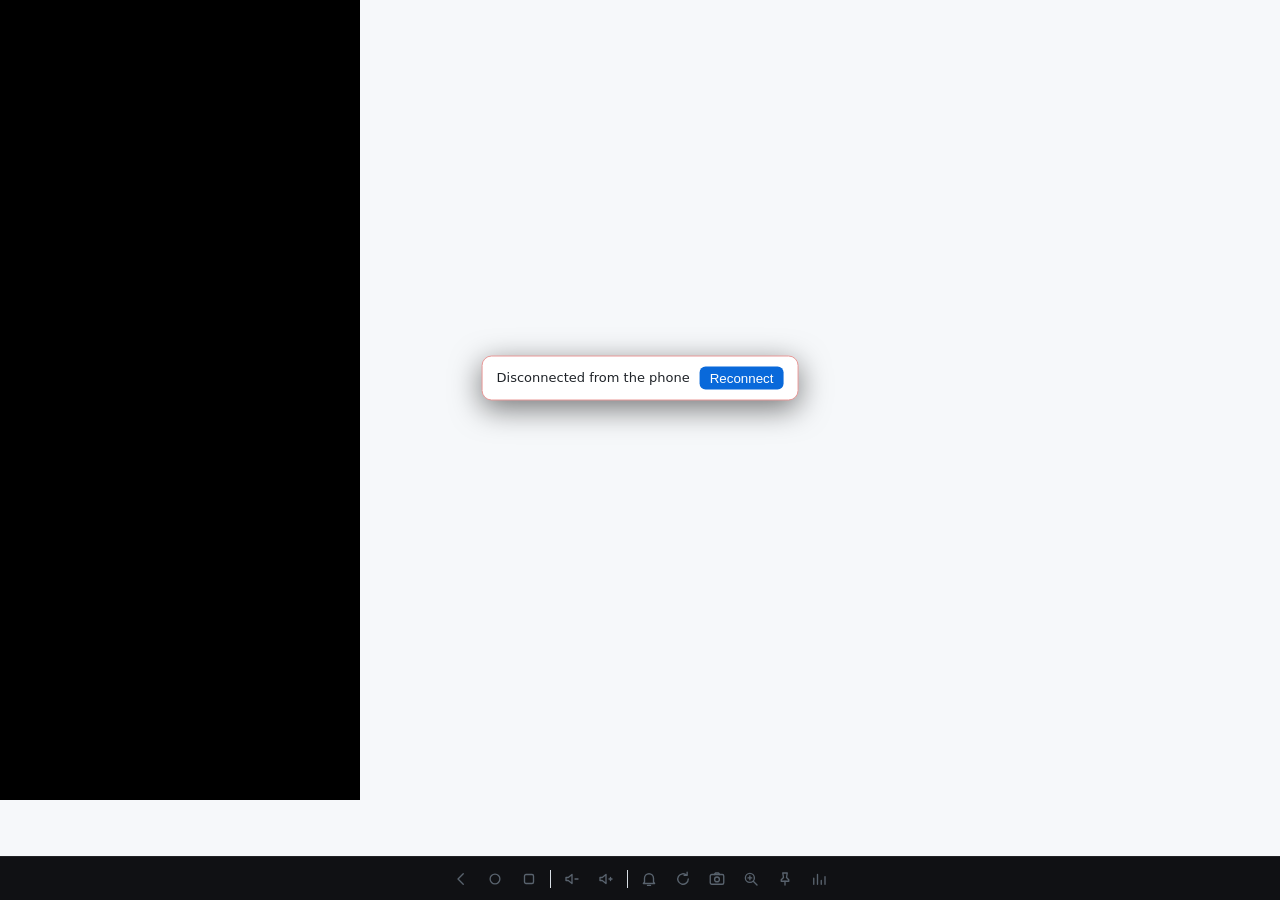
<file: pc/phonesync/ui/screen.html>
<!doctype html>
<html lang="en">
<head>
<meta charset="utf-8">
<meta name="viewport" content="width=device-width, initial-scale=1, user-scalable=no">
<title>Phone</title>
<link rel="icon" href="icon.png">
<link rel="stylesheet" href="screen.css">
</head>
<body>
<div id="stage" tabindex="0">
  <div id="view"><canvas id="screen" width="360" height="800"></canvas></div>
</div>

<div id="status"><div class="spinner"></div><span id="statusText">Connecting…</span>
  <button id="retry" hidden>Reconnect</button></div>

<div id="secure" hidden>
  <svg viewBox="0 0 24 24"><rect x="5" y="10.5" width="14" height="10" rx="2.2"/><path d="M8 10.5V8a4 4 0 0 1 8 0v2.5"/><path d="M12 14.5v2"/></svg>
  <b id="secureTitle">This app protects its screen</b>
  <span>Android shows it only on the phone itself — it can't appear on a PC, in screenshots or recordings.</span>
  <button id="toPhone">Continue on the phone</button>
</div>
<div id="stats" hidden></div>
<div id="zoomBadge" hidden></div>

<nav id="toolbar" aria-label="Phone controls">
  <button data-key="BACK" title="Back (right click / Esc)"><svg viewBox="0 0 24 24"><path d="M15 5 8 12l7 7"/></svg></button>
  <button data-key="HOME" title="Home (middle click)" class="opt-nonapp"><svg viewBox="0 0 24 24"><circle cx="12" cy="12" r="6.5"/></svg></button>
  <button data-key="APP_SWITCH" title="Recent apps" class="opt-nonapp"><svg viewBox="0 0 24 24"><rect x="6" y="6" width="12" height="12" rx="2"/></svg></button>
  <span class="sep opt-nonapp"></span>
  <button data-key="VOLUME_DOWN" title="Volume down"><svg viewBox="0 0 24 24"><path d="M4 10h3l5-4v12l-5-4H4z"/><path d="M16 12h4"/></svg></button>
  <button data-key="VOLUME_UP" title="Volume up"><svg viewBox="0 0 24 24"><path d="M4 10h3l5-4v12l-5-4H4z"/><path d="M16 12h4M18 10v4"/></svg></button>
  <span class="sep"></span>
  <button data-cmd="notifications" title="Notifications" class="opt-display opt-main"><svg viewBox="0 0 24 24"><path d="M6 16V11a6 6 0 0 1 12 0v5l1.5 2h-15z"/><path d="M10 20.5h4"/></svg></button>
  <button data-cmd="rotate" title="Rotate 90°" class="opt-display"><svg viewBox="0 0 24 24"><path d="M19 12a7 7 0 1 1-2.1-5"/><path d="M17.5 3v4h-4"/></svg></button>
  <button data-cmd="torch" title="Torch" class="opt-camera"><svg viewBox="0 0 24 24"><path d="M8 3h8l-1 6H9z"/><path d="M9 9h6v12H9z"/></svg></button>
  <button data-act="shot" title="Copy screenshot to clipboard"><svg viewBox="0 0 24 24"><rect x="3" y="6" width="18" height="13" rx="2"/><circle cx="12" cy="12.5" r="3.2"/><path d="M8.5 6l1.5-2h4l1.5 2"/></svg></button>
  <button data-act="zoom" title="View zoom (magnifier): wheel/pinch zooms this view, drag pans. Alt+wheel always zooms the view. Double-click to reset."><svg viewBox="0 0 24 24"><circle cx="10.5" cy="10.5" r="6"/><path d="M15 15l5 5M8 10.5h5M10.5 8v5"/></svg></button>
  <button data-act="pin" title="Keep on top"><svg viewBox="0 0 24 24"><path d="M9 4h6l-1 6 3 3v2H7v-2l3-3z"/><path d="M12 15v5"/></svg></button>
  <button data-act="stats" title="Stats (F2)"><svg viewBox="0 0 24 24"><path d="M5 19V11M10 19V6M15 19v-5M20 19V9"/></svg></button>
</nav>

<script src="screen.js"></script>
</body>
</html>
</file>
<file: pc/phonesync/ui/screen.css>
/* Phone screen viewer — same palette as style.css */
:root {
  --bg: #0b0f14; --panel: #11161d; --panel2: #161c25; --line: #222a35; --text: #e6edf3; --muted: #8b98a8;
  --accent: #2f81f7; --accent2: #1f6feb; --ok: #3fb950; --warn: #d29922; --bad: #f85149;
  --radius: 10px; color-scheme: dark;
}
@media (prefers-color-scheme: light) {
  :root:not([data-theme="dark"]) {
    --bg: #f6f8fa; --panel: #ffffff; --panel2: #f0f3f6; --line: #d8dee4; --text: #1f2328; --muted: #59636e;
    --accent: #0969da; --accent2: #0969da; color-scheme: light;
  }
}
/* the viewer is always dark: phone content looks best on black */
:root { --bg: #000; --bar: 44px; }
* { box-sizing: border-box; }
[hidden] { display: none !important; }
html, body { margin: 0; height: 100%; background: var(--bg); color: var(--text); overflow: hidden;
  font: 13px/1.4 "Segoe UI Variable Text", "Segoe UI", system-ui, sans-serif; user-select: none; }

#stage { position: fixed; inset: 0 0 var(--bar) 0; overflow: hidden; outline: none; touch-action: none; cursor: default; }
#view { position: absolute; left: 0; top: 0; transform-origin: 0 0; will-change: transform; }
#screen { display: block; background: #000; image-rendering: auto; }
body.zoomed #screen { image-rendering: pixelated; }
body.magnifier #stage { cursor: grab; }
body.magnifier.dragging #stage { cursor: grabbing; }

#status { position: fixed; left: 50%; top: 42%; transform: translate(-50%, -50%); display: flex; align-items: center;
  gap: 10px; padding: 10px 14px; border-radius: var(--radius); background: var(--panel); border: 1px solid var(--line);
  color: var(--muted); max-width: calc(100% - 32px); box-shadow: 0 8px 30px #0008; }
#status span { white-space: pre-line; overflow-wrap: anywhere; max-height: 50vh; overflow: auto; }
#status.error { color: var(--text); border-color: color-mix(in srgb, var(--bad) 50%, var(--line)); }
#status.error .spinner { display: none; }
#status button { border: 0; background: var(--accent2); color: #fff; border-radius: 6px; padding: 4px 10px; cursor: pointer; }
.spinner { width: 14px; height: 14px; border-radius: 50%; border: 2px solid var(--line); border-top-color: var(--accent);
  animation: spin .8s linear infinite; flex: none; }
@keyframes spin { to { transform: rotate(360deg); } }

/* controls live in their own strip under the picture, never over it */
#toolbar { position: fixed; left: 0; right: 0; bottom: 0; height: var(--bar); display: flex; align-items: center;
  justify-content: center; gap: 2px; padding: 0 6px; background: #101114; border-top: 1px solid #ffffff12;
  overflow-x: auto; scrollbar-width: none; }
#toolbar button { flex: none; width: 32px; height: 32px; display: grid; place-items: center; border: 0; border-radius: 8px;
  background: none; color: var(--muted); cursor: pointer; padding: 0; }
#toolbar button:hover { background: var(--panel2); color: var(--text); }
#toolbar button.on { color: #fff; background: var(--accent2); }
#toolbar svg { width: 18px; height: 18px; fill: none; stroke: currentColor; stroke-width: 1.8; stroke-linecap: round;
  stroke-linejoin: round; }
#toolbar .sep { width: 1px; height: 18px; background: var(--line); margin: 0 3px; flex: none; }
body.kind-app #toolbar .opt-nonapp, body.kind-camera #toolbar .opt-display, body:not(.kind-camera) #toolbar .opt-camera, body.virtual #toolbar .opt-main { display: none; }

#stats { position: fixed; left: 8px; top: 8px; padding: 6px 9px; border-radius: 8px; font: 11.5px/1.45 ui-monospace, Consolas, monospace;
  background: #000b; color: #cfe3ff; white-space: pre; pointer-events: none; }
#zoomBadge { position: fixed; right: 8px; top: 8px; padding: 3px 8px; border-radius: 999px; background: var(--accent2);
  color: #fff; font-size: 12px; pointer-events: none; }
.toast { position: fixed; left: 50%; top: 14px; transform: translateX(-50%); padding: 6px 12px; border-radius: 8px;
  background: var(--panel); border: 1px solid var(--line); color: var(--text); box-shadow: 0 6px 24px #000a;
  pointer-events: none; transition: opacity .3s; }

/* graceful hand-over: while the app is in use on the phone (or gone), its last frame stays, softly blurred; the
   live picture sharpens back in when it returns */
#screen { transition: filter .45s ease, transform .45s ease; transform-origin: 50% 50%; }
body.away #screen { filter: blur(14px) saturate(.85) brightness(.82); transform: scale(1.06); }

/* apps that forbid capture (FLAG_SECURE) render black off the phone: explain instead */
#secure { position: fixed; inset: 0 0 var(--bar) 0; display: flex; flex-direction: column; align-items: center;
  justify-content: center; gap: 8px; padding: 28px; text-align: center; background: #000; color: #fff; }
#secure svg { width: 40px; height: 40px; fill: none; stroke: #fff; stroke-width: 1.5; stroke-linecap: round; opacity: .85;
  margin-bottom: 4px; }
#secure b { font: 600 15px "Segoe UI Variable Display", "Segoe UI", sans-serif; }
#secure span { color: #ffffffa8; font-size: 12.5px; max-width: 300px; }
#secure button { margin-top: 10px; border: 0; border-radius: 6px; padding: 7px 16px; background: var(--accent2); color: #fff;
  font: 13px "Segoe UI", sans-serif; cursor: pointer; }
#secure button:hover { filter: brightness(1.1); }
</file>
